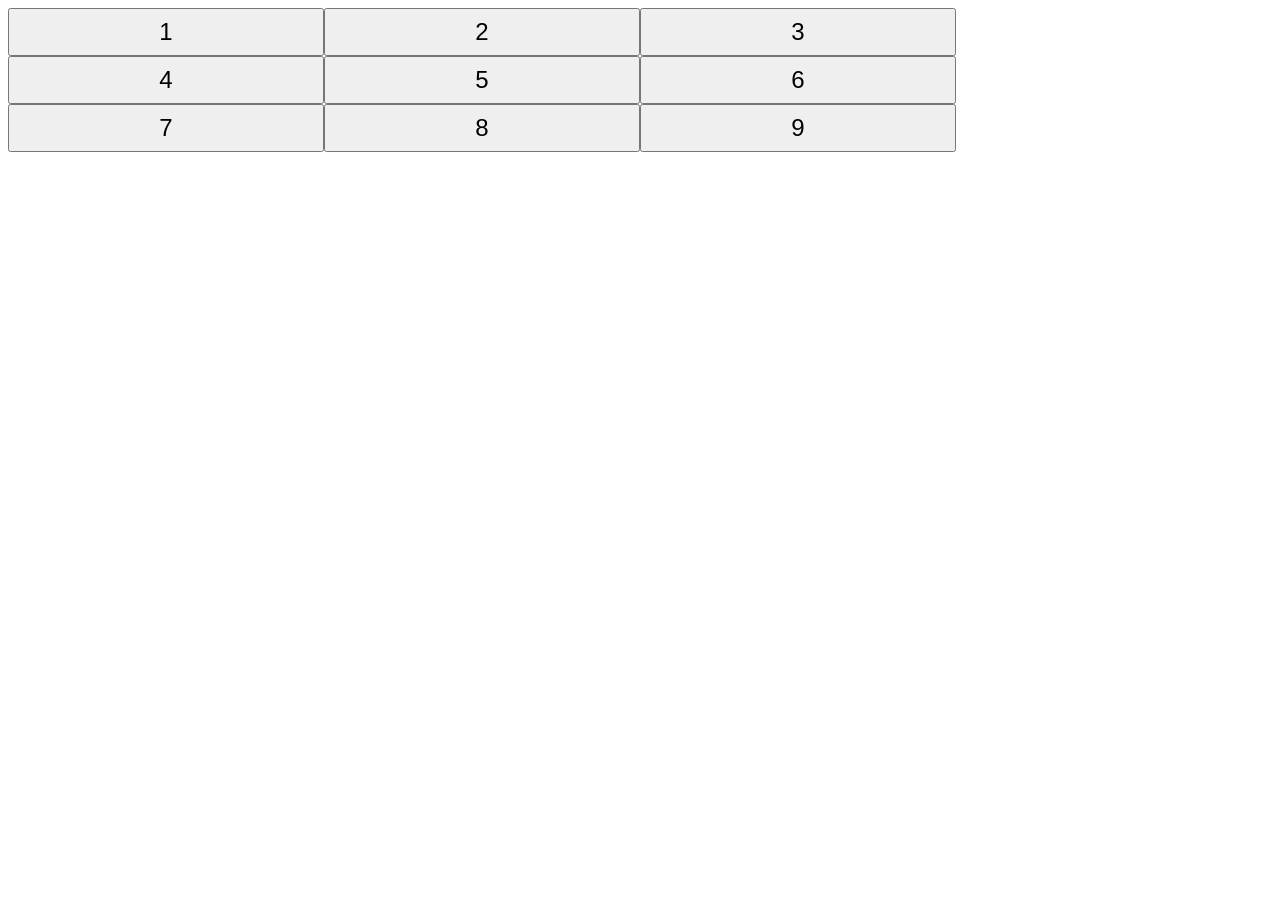
<file: Full-Stack/JavaScript/Buttons Container(HackerRank)/index.html>
<!-- Enter your HTML code here -->
<!DOCTYPE html>
<html>
    <head>
        <meta charset="utf-8">
        <title>Buttons Grid</title>
        <link rel="stylesheet" href="./buttonsGrid.css" type="text/css">
    </head>
    <body>
        <div id="btns">
        <button id="btn1">1</button>
        <button id="btn2">2</button>
        <button id="btn3">3</button>
        <button id="btn4">4</button>
        <button id="btn5">5</button>
        <button id="btn6">6</button>
        <button id="btn7">7</button>
        <button id="btn8">8</button>
        <button id="btn9">9</button>
        </div>
        <script src="./buttonsGrid.js" type="text/javascript"></script>
    </body>
</html>
</file>
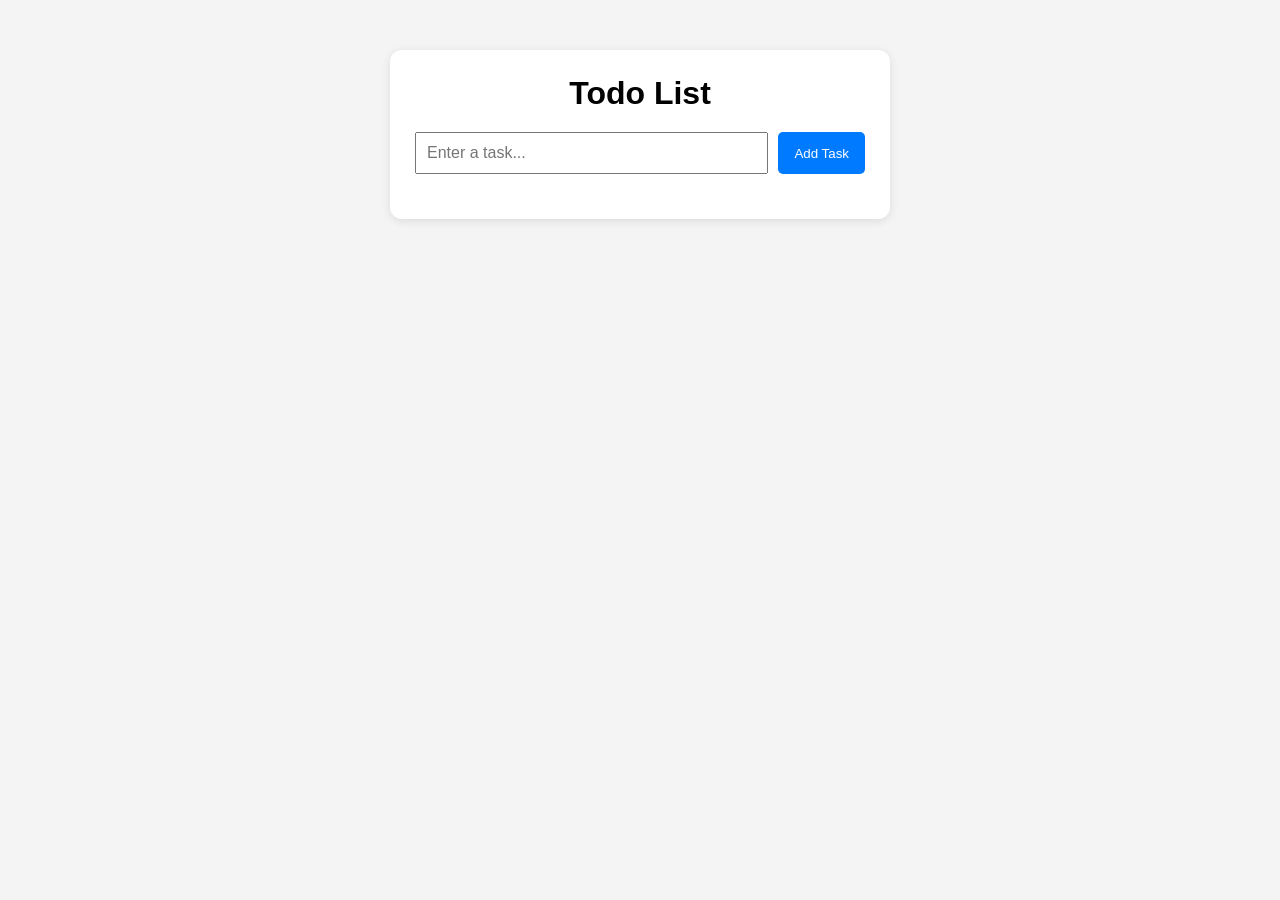
<file: Full-Stack/JavaScript/To Do List/index.html>
<!DOCTYPE html>
<html lang="en">
<head>
    <meta charset="UTF-8">
    <meta name="viewport" content="width=device-width, initial-scale=1.0">
    <title>Todo App</title>

    <link rel="stylesheet" href="styles.css">
</head>
<body>

    <div class="container">
        <h1>Todo List</h1>

        <div class="input-section">
            <input
                type="text"
                id="todo-text"
                placeholder="Enter a task..."
            >

            <button id="add-btn">Add Task</button>
        </div>

        <ul id="todo-list"></ul>
    </div>

    <script src="script.js"></script>

</body>
</html>
</file>
<file: Full-Stack/JavaScript/Buttons Container(HackerRank)/buttonsGrid.css>
#btns {
    width: 75%;
    display: grid;
    grid-template-columns: repeat(3, 1fr);
}

button {
    height: 48px;
    font-size: 24px;
}
</file>
<file: Full-Stack/JavaScript/To Do List/styles.css>
* {
    margin: 0;
    padding: 0;
    box-sizing: border-box;
}

body {
    font-family: Arial, sans-serif;
    background: #f4f4f4;

    display: flex;
    justify-content: center;
    align-items: flex-start;

    min-height: 100vh;
    padding-top: 50px;
}

.container {
    background: white;
    width: 500px;
    padding: 25px;
    border-radius: 12px;

    box-shadow: 0 2px 10px rgba(0,0,0,0.1);
}

h1 {
    text-align: center;
    margin-bottom: 20px;
}

.input-section {
    display: flex;
    gap: 10px;
    margin-bottom: 20px;
}

#todo-text {
    flex: 1;
    padding: 10px;
    font-size: 16px;
}

#add-btn {
    padding: 10px 16px;
    border: none;
    background: #007bff;
    color: white;
    cursor: pointer;
    border-radius: 5px;
}


#todo-list {
    list-style: none;
}

.todo-item {
    display: flex;
    align-items: center;
    justify-content: space-between;

    padding: 10px;
    margin-bottom: 10px;

    border: 1px solid #ddd;
    border-radius: 8px;
}

.todo-left {
    display: flex;
    align-items: center;
    gap: 10px;

    flex: 1;
}

.completed {
    text-decoration: line-through;
    color: gray;
}

.btn-group {
    display: flex;
    gap: 8px;
}

.edit-btn,
.delete-btn {
    border: none;
    padding: 6px 10px;
    cursor: pointer;
    border-radius: 4px;
}
</file>
